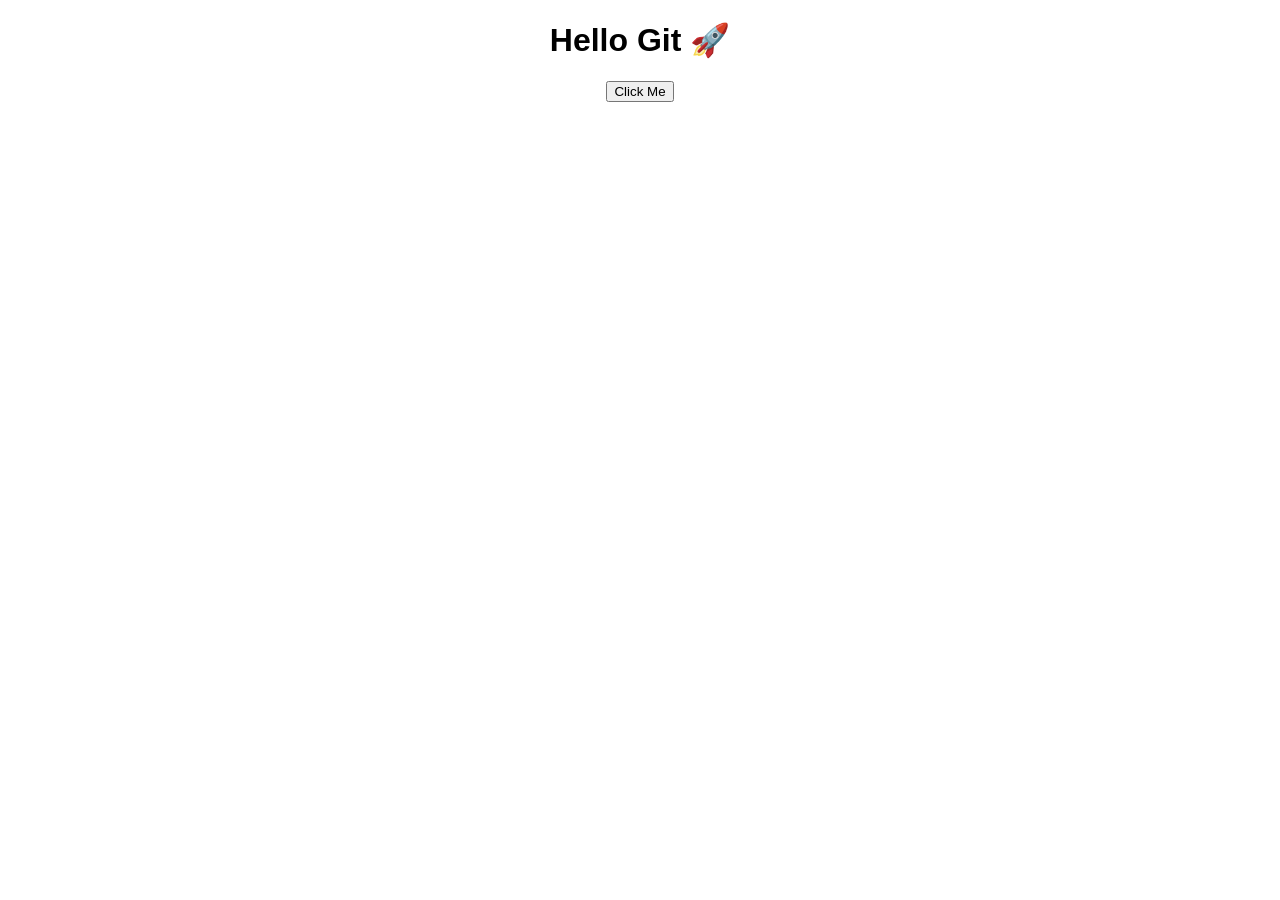
<file: Project1/index.html>
<!-- Project1 -->
<!DOCTYPE html>
<html>
<head>
  <title>Git Demo</title>
  <link rel="stylesheet" href="style.css">
</head>
<body>
  <h1>Hello Git 🚀</h1>
  <button onclick="changeText()">Click Me</button>

  <script src="script.js"></script>
</body>
</html>
</file>
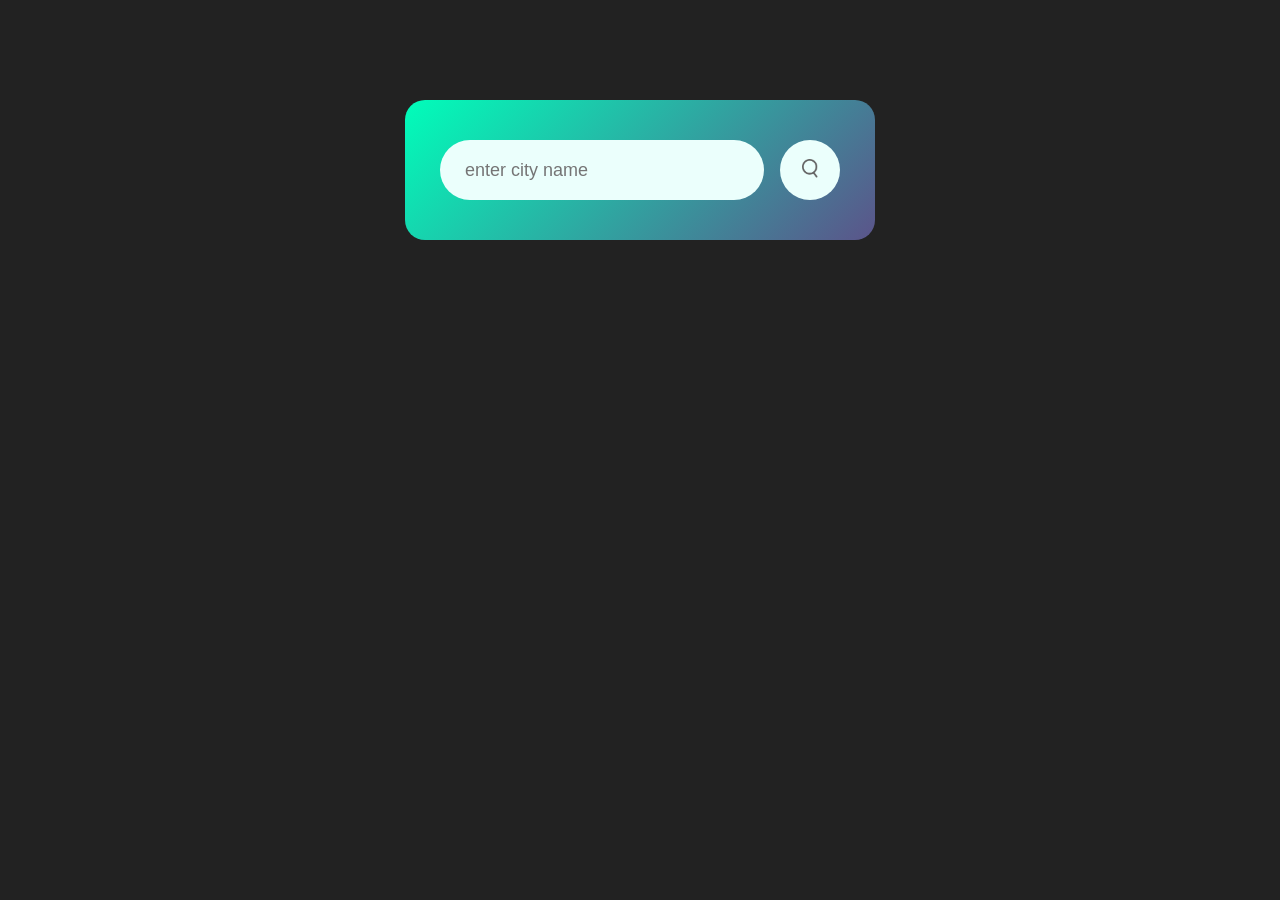
<file: Weather App/index.html>
<!DOCTYPE html>
<html lang="en">
<head>
    <meta charset="UTF-8">
    <meta name="viewport" content="width=device-width, initial-scale=1.0">
    <link rel="stylesheet" href="style.css">
    <title>Document</title>
</head>
<body>
    <div class="card">
        <div class="search">
            <input type="text" placeholder="enter city name" spellcheck="false">
            <button><img src="images/search.png" alt=""></button>
        </div>
        <div class="error">
            <p>invalid city name</p>
        </div>
        <div class="weather">
            <img src="images/rain.png" class="weather-icon">
            <h1 class="temp">22°c</h1>
            <h2 class="city">Newyork</h2>
            <div class="details">
                <div class="col">
                    <img src="images/humidity.png" >
                    <div>
                        <p class="humidity">50%</p>
                        <p>Humidity</p>
                    </div>
                </div>
                 <div class="col">
                    <img src="images/wind.png" >
                    <div>
                        <p class="wind">15km/h</p>
                        <p>wind speed</p>
                    </div>
                </div>
            </div>
        </div>
    </div>
    <script src="app.js"></script>
</body>
</html>
</file>
<file: Project1/style.css>
body {
  text-align: center;
  font-family: Arial;
}
</file>
<file: Weather App/style.css>
*{
    margin: 0;
    padding: 0;
    font-family:'Poppins',sans-serif ;
    box-sizing: border-box;
}

body{
    background: #222;
}


   .card{
      width: 90%;
      max-width: 470px; /* if screen size 1000px then width will be 900px but it will stretch the card so limit it by 470px no matter what the screen size max width will be 470px*/
      background: linear-gradient(135deg, #00feba, #5b548a);   /*background: linear-gradient(direction, color1, color2, ...); direction controls angle of line of gradient */ 
      color: #fff;
      margin: 100px auto 0;
      border-radius: 20px;
      padding: 40px 35px;
      text-align: center;
    }

.search{
    width: 100%;
    display: flex;
    align-items: center; 
    justify-content: space-between;
    
}

.search input{
    border: 0; /*Removes default input border */
    outline: 0;    /*  Removes blue highlight when input is clicked */
    background:#ebfffc;
    color: #555;
    padding: 10px 25px;
    height: 60px;
    border-radius: 30px;
    flex: 1;/* input is preasent inside search which is flexbox flex 1 means input will extra available space of search container*/
    margin-right: 16px;
    font-size: 18px;
}

.search button{
    border: 0;
    outline: 0;
     background:#ebfffc;
     border-radius: 50%;
     width: 60px;
     height: 60px;
     cursor: pointer;

}

.search button img{
    width: 16px;
    
}

.weather-icon{
    width: 170px;
    margin-top: 30px;

}

.weather h1{
    font-size:70px;
    font-weight:500;
}

.weather h2{
    font-size:45px;
    font-weight:400;
    margin-top:-5px;  /*It means: move the element upward by 10px*/

}

.details{
    display: flex;
    align-items: center;
    justify-content: space-between;
    padding: 0 20px;
    margin-top: 50px;
}

.col{
    display: flex;
    align-items: center;
    text-align: left;

}

.col img{
    width:40px;
    margin-right: 10px;
}

.humidity,.wind{
    font-size: 28px;
    margin-top: -6px;
}

.weather{
    display: none;
}

.error{
    text-align: left;
    margin-left: 10px;
    font-size: 14px;
    margin-top: 10px;
    display: none;   
}
</file>
